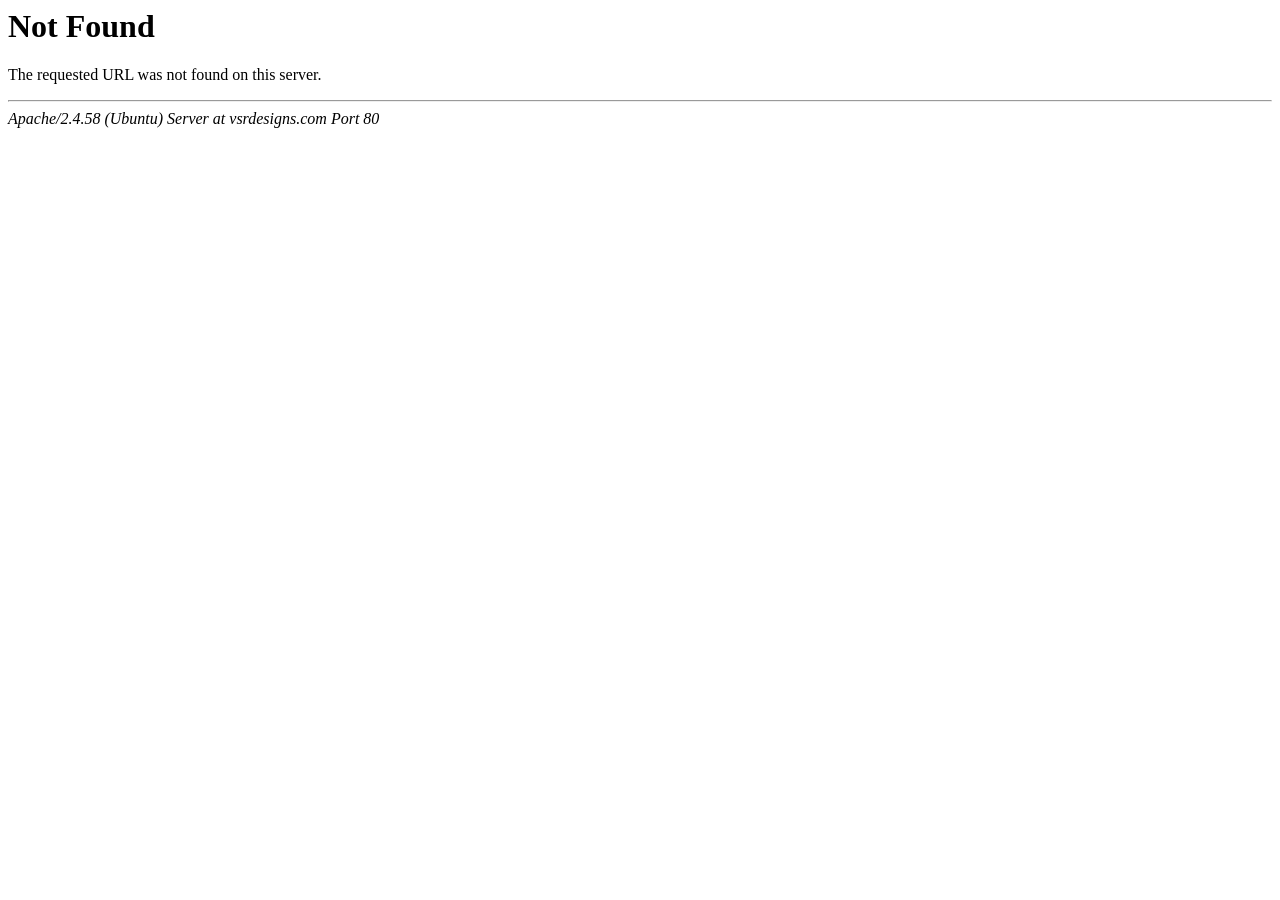
<file: clients/kruto/images/gatway_title.html>
<!DOCTYPE HTML PUBLIC "-//IETF//DTD HTML 2.0//EN">
<html><head>
<title>404 Not Found</title>
</head><body>
<h1>Not Found</h1>
<p>The requested URL was not found on this server.</p>
<hr>
<address>Apache/2.4.58 (Ubuntu) Server at vsrdesigns.com Port 80</address>
</body></html>
</file>
